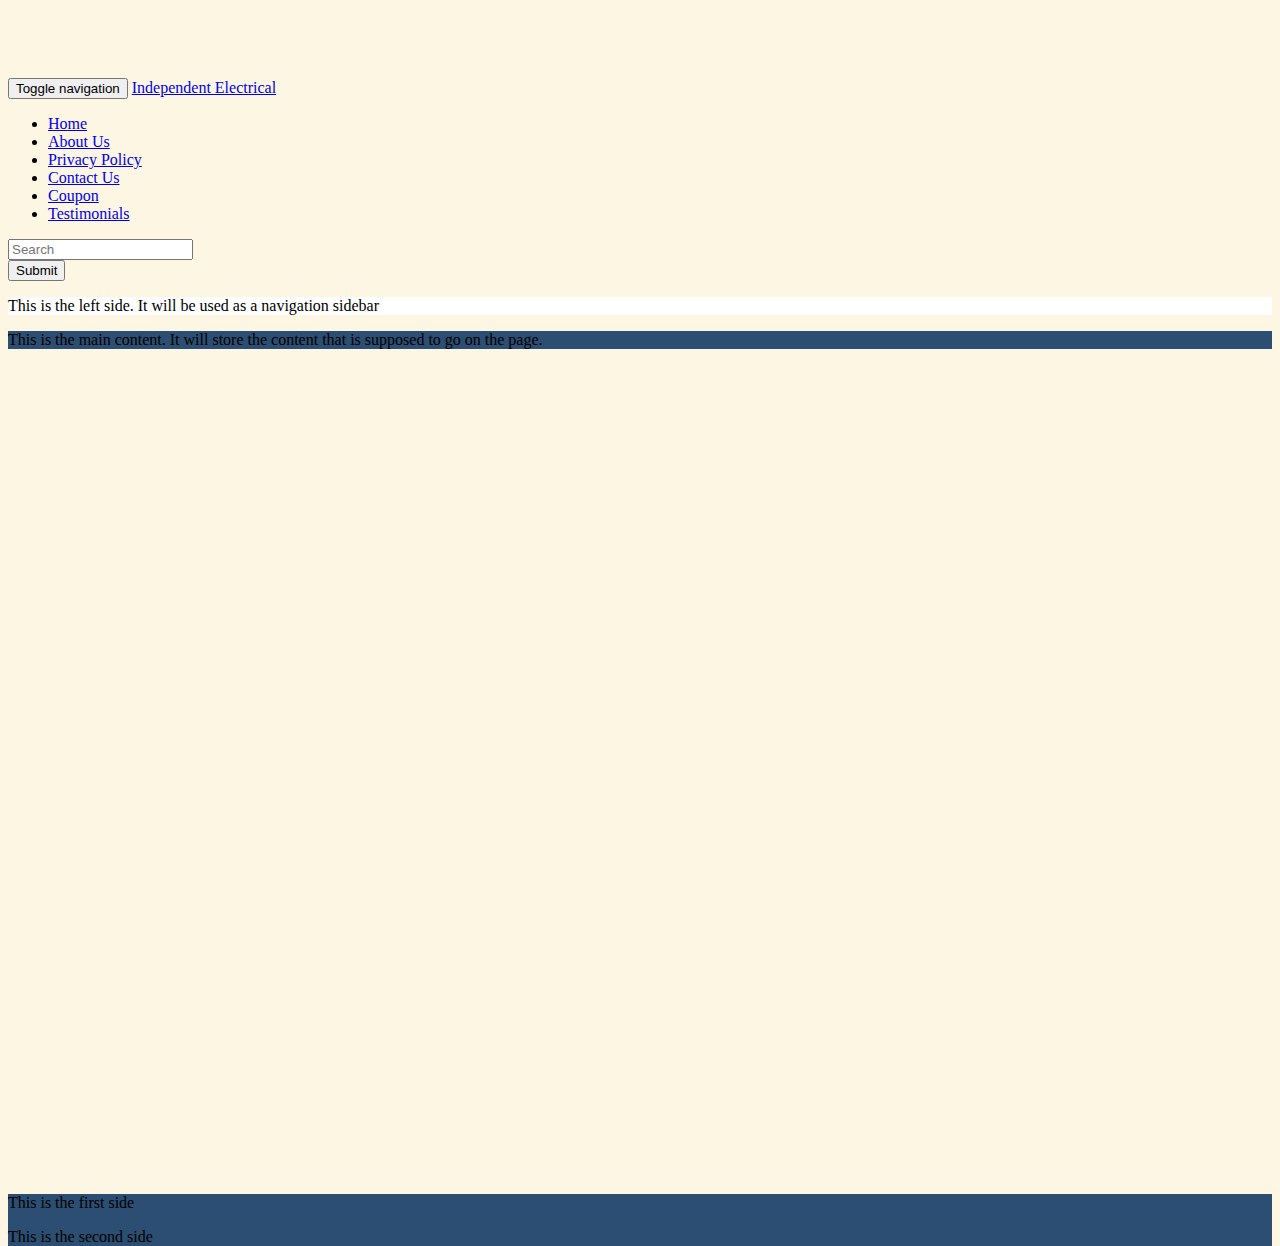
<file: about.html>
<!DOCTYPE html>
<html lang="en">
    <head>
        <meta http-equiv="Content-type" content="text/html; charset=utf-8">
        <meta name="viewport" content="width=device-width, initial-scale=1.0">

        <title>Interactive Bootstrap Wireframes</title>

        <link rel="stylesheet" href="http://www.rha.msu.edu/dev/electric/css/bootstrap.css" type="text/css" media="screen" title="master" charset="utf-8">
        <link rel="stylesheet" href="css/electric.css" type="text/css" media="screen" title="master" charset="utf-8">
        <!--<link rel="stylesheet" href="css/bootstrap.css" type="text/css" media="screen" title="master" charset="utf-8">-->

        <link href='http://fonts.googleapis.com/css?family=Lobster' rel='stylesheet' type='text/css'>

        <script type="text/javascript" src="http://ajax.googleapis.com/ajax/libs/jquery/1.10.2/jquery.min.js"></script>
        <!--<script src="js/bootstrap.min.js" type="text/javascript"></script>-->
        <script src="js/bootstrap.js" type="text/javascript"></script>
        <!--<script src="js/search.js" type="text/javascript"></script>
        <script stc="js/classie.js" type="text/javascript"></script>-->

        <!--[if !IE 7]>
            <style type="text/css">
                #wrap {display:table;height:100%}
            </style>
            <![endif]-->
    </head>
    <body>
    <div id="wrap">
            <!--<div class="container-fluid" id="container"> -->

            <nav class="navbar navbar-default navbar-fixed-top" role="navigation">
                  <div class="container-fluid">
                    <!-- Brand and toggle get grouped for better mobile display -->
                        <div class="navbar-header">
                             <button type="button" class="navbar-toggle" data-toggle="collapse" data-target=".navbar-collapse">
                                <span class="sr-only">Toggle navigation</span>
                                <span class="icon-bar"></span>
                                <span class="icon-bar"></span>
                                <span class="icon-bar"></span>
                              </button>
                              <a class="navbar-brand" id="brand" href="index.html">Independent Electrical</a>
                        </div>

                     <!--Collect the nav links, forms, and other content for toggling -->
                        <div class="collapse navbar-collapse">
                              <ul class="nav navbar-nav">
                                <li class="navwidth"><a href="index.html">Home</a></li>
                                <li class="navwidth active"><a href="#">About Us</a></li>
                                <li class="navwidth"><a href="#">Privacy Policy</a></li>
                                <li class="navwidth"><a href="#">Contact Us</a></li>
                                <li class="navwidth"><a href="#">Coupon</a></li>
                                <li class="navwidth"><a href="testimonial.html">Testimonials</a></li>
                                <!--<li class="dropdown">
                                      <a href="#" class="dropdown-toggle" data-toggle="dropdown">Dropdown <b class="caret"></b></a>
                                      <ul class="dropdown-menu">
                                          <li><a href="#">Action</a></li>
                                          <li><a href="#">Another action</a></li>
                                          <li><a href="#">Something else here</a></li>
                                          <li class="divider"></li>
                                          <li><a href="#">Separated link</a></li>
                                          <li class="divider"></li>
                                          <li><a href="#">One more separated link</a></li>
                                      </ul>
                                </li>-->
                              </ul>

                            <form class="navbar-form navbar-right navpadding" role="search">
                                <div class="form-group">
                                    <input type="text" class="form-control" placeholder="Search">
                                </div>
                                <button type="submit" class="btn btn-default navpadding">Submit</button>
                            </form>

                        </div><!-- /.navbar-collapse -->
                  </div><!-- /.container-fluid -->
            </nav>

            <div class="row">
                <div class="content col-lg-3 col-sm-3 col-3 well" id="sidebar">
                    <p>This is the left side. It will be used as a navigation sidebar</p>
                </div>

                <div class="content col-lg-9 col-sm-9 col-9 well" id="main_content">
                    <p>This is the main content. It will store the content that is supposed to go on the page.</p>
                </div>
            </div>

            <!--</div> end container -->
    </div> <!--end wrap -->

    </body>

    <footer id="footer" class="well">
    <div class="div1">
        <p>This is the first side</p>
    </div>
    <div class="div2">
        <p>This is the second side</p>
    </div>
    </footer>

</html>
</file>
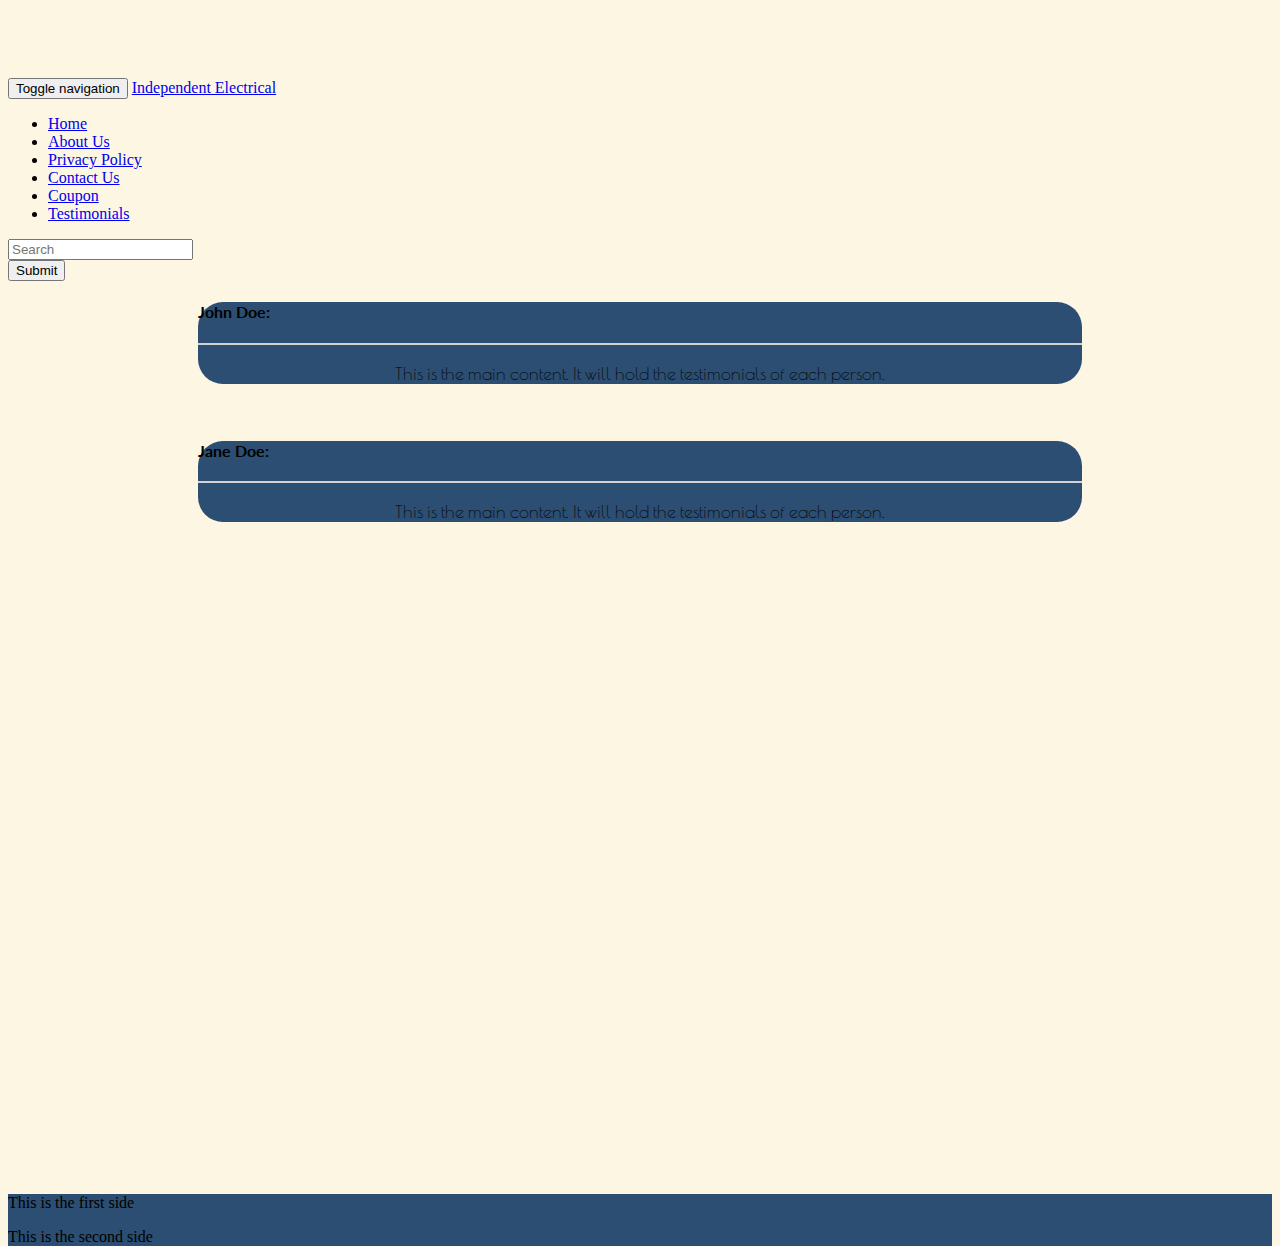
<file: testimonial.html>
<!DOCTYPE html>
<html lang="en">
    <head>
        <meta http-equiv="Content-type" content="text/html; charset=utf-8">
        <meta name="viewport" content="width=device-width, initial-scale=1.0">

        <title>Interactive Bootstrap Wireframes</title>

        <link rel="stylesheet" href="http://www.rha.msu.edu/dev/electric/css/bootstrap.css" type="text/css" media="screen" title="master" charset="utf-8">
        <link rel="stylesheet" href="css/electric.css" type="text/css" media="screen" title="master" charset="utf-8">
        <!--<link rel="stylesheet" href="css/bootstrap.css" type="text/css" media="screen" title="master" charset="utf-8">-->

        <link href='http://fonts.googleapis.com/css?family=Lobster' rel='stylesheet' type='text/css'>
        <!--<link href='http://fonts.googleapis.com/css?family=Cutive+Mono' rel='stylesheet' type='text/css'>
        <link href='http://fonts.googleapis.com/css?family=Gilda+Display' rel='stylesheet' type='text/css'>-->
        <link href='http://fonts.googleapis.com/css?family=Poiret+One' rel='stylesheet' type='text/css'>
        <link href='http://fonts.googleapis.com/css?family=Lato:700' rel='stylesheet' type='text/css'>


        <script type="text/javascript" src="http://ajax.googleapis.com/ajax/libs/jquery/1.10.2/jquery.min.js"></script>
        <!--<script src="js/bootstrap.min.js" type="text/javascript"></script>-->
        <script src="js/bootstrap.js" type="text/javascript"></script>
        <!--<script src="js/search.js" type="text/javascript"></script>
        <script stc="js/classie.js" type="text/javascript"></script>-->

        <!--[if !IE 7]>
            <style type="text/css">
                #wrap {display:table;height:100%}
            </style>
            <![endif]-->
    </head>
    <body>
    <div id="wrap">
            <!--<div class="container-fluid" id="container"> -->

            <nav class="navbar navbar-default navbar-fixed-top" role="navigation">
                  <div class="container-fluid">
                    <!-- Brand and toggle get grouped for better mobile display -->
                        <div class="navbar-header">
                             <button type="button" class="navbar-toggle" data-toggle="collapse" data-target=".navbar-collapse">
                                <span class="sr-only">Toggle navigation</span>
                                <span class="icon-bar"></span>
                                <span class="icon-bar"></span>
                                <span class="icon-bar"></span>
                              </button>
                              <a class="navbar-brand" id="brand" href="index.html">Independent Electrical</a>
                        </div>

                     <!--Collect the nav links, forms, and other content for toggling -->
                        <div class="collapse navbar-collapse">
                              <ul class="nav navbar-nav">
                                <li class="navwidth"><a href="index.html">Home</a></li>
                                <li class="navwidth"><a href="about.html">About Us</a></li>
                                <li class="navwidth"><a href="#">Privacy Policy</a></li>
                                <li class="navwidth"><a href="#">Contact Us</a></li>
                                <li class="navwidth"><a href="#">Coupon</a></li>
                                <li class="navwidth active"><a href="#">Testimonials</a></li>
                                <!--<li class="dropdown">
                                      <a href="#" class="dropdown-toggle" data-toggle="dropdown">Dropdown <b class="caret"></b></a>
                                      <ul class="dropdown-menu">
                                          <li><a href="#">Action</a></li>
                                          <li><a href="#">Another action</a></li>
                                          <li><a href="#">Something else here</a></li>
                                          <li class="divider"></li>
                                          <li><a href="#">Separated link</a></li>
                                          <li class="divider"></li>
                                          <li><a href="#">One more separated link</a></li>
                                      </ul>
                                </li>-->
                              </ul>

                            <form class="navbar-form navbar-right navpadding" role="search">
                                <div class="form-group">
                                    <input type="text" class="form-control" placeholder="Search">
                                </div>
                                <button type="submit" class="btn btn-default navpadding">Submit</button>
                            </form>

                        </div><!-- /.navbar-collapse -->
                  </div><!-- /.container-fluid -->
            </nav>

            <div class="row testcontent">
                <div class="quote col-lg-8 col-sm-8 col-8 well">
                    <h4 class="testname">John Doe:</h4>
                    <hr class="testbreak"/>
                    <p class="testtext">This is the main content. It will hold the testimonials of each person.</p>
                </div>
            </div>
            <br/>
            <div class="row testcontent">
                <div class="quote col-lg-8 col-sm-8 col-8 well">
                    <h4 class="testname">Jane Doe:</h4>
                    <hr class="testbreak"/>
                    <p class="testtext">This is the main content. It will hold the testimonials of each person.</p>
                </div>
            </div>

            <!--</div> end container -->
    </div> <!--end wrap -->

    </body>

    <footer id="footer" class="well">
    <div class="div1">
        <p>This is the first side</p>
    </div>
    <div class="div2">
        <p>This is the second side</p>
    </div>
    </footer>

</html>
</file>
<file: css/electric.css>
/* Search icon by IcoMoon, made with http://icomoon.io/app/ */
@font-face {
    font-family: 'icomoon';
    src:url('../fonts/icomoon/icomoon.eot');
    src:url('../fonts/icomoon/icomoon.eot?#iefix') format('embedded-opentype'),
    url('../fonts/icomoon/icomoon.woff') format('woff'),
    url('../fonts/icomoon/icomoon.ttf') format('truetype'),
    url('../fonts/icomoon/icomoon.svg#icomoon') format('svg');

    font-weight: normal;
    font-style: normal;
}

/*Basic style rule to outline and space block-level elements */
[class*="span"] {
    background: #eee;
    margin-bottom: 10px;
}

/* -----------------------------------------------
    Basic general settings
-------------------------------------------------- */

body {
    padding-top: 70px;
    height: 100%;
    overflow-x:hidden;
    background-color: #fdf6e3;
    /*background-color: #EEE5DB;*/
	/*background-color: #E6E3BB;*/
    /*background-color: #EFEACC;*/
    /*background-color: #CFC19E;*/
    /*background-color: #D4C9AD;*/
    /*background-color: #F1ECDF;*/
}

html {
    height: 100%;
}

#wrap {
    min-height: 100%;
    /*overflow-y: auto;*/
    padding-bottom: 200px;
    margin-right: 0px;
    padding-right: 0px;
}

/*#container {
    overflow-y: auto;
    padding-bottom: 200px;
    margin-right: 0px;
    padding-right: 0px;
}*/

/* ----------------------------------
    changing the style of well
------------------------------------- */
.well {
    /*background-color: #f5f5f5;
    border: 1px solid #e3e3e3;*/
	/*background-color: #C67170;*/
    /*background-color: #eee8d5;*/
    background-color: #2B4E72;
}
.well blockquote {
    border-color: #2B4E72;
	/*border-color: #eee8d5;*/
  /*border-color: #e6e3bb;*/
}

/* ----------------------------------
    Changing the style of jumbotron
------------------------------------- */
.jumbotron {
    /*background-image:url('http://lorempixel.com/b/1000/500/')*/
    background-color: #fdf6e3;
    /*background-color: #EEE5DB;*/
	/*background-color: #fff;*/
}

/* -----------------------------------------------
    Changing the background color of the navbar
-------------------------------------------------- */
/*.navbar-default {
  /*background-color: #f8f8f8;
  border-color: #e7e7e7;*/
  /*background-color: #eee8d5;
  border-color: #eee8d5;
}





.navwidth {
    margin-left: 0px;
    margin-right: 0px;
    padding-left: 0px;
    padding-right: 0px;
}

.navpadding {
    padding-right: 25px;
}*/

/*media query fix for navbar*/
/*@media (max-width: 1050px)
{
    .navbar-header
    {
        float: none;
    }
    .navbar-left,.navbar-right {
        float: none !important;
    }
    .navbar-toggle {
        display: block;
    }
    .navbar-collapse {
        border-top: 1px solid transparent;
        box-shadow: inset 0 1px 0 rgba(255,255,255,0.1);
    	height: 150px;
        overflow-y: auto;
    }
    .navbar-fixed-top {
        top: 0;
        border-width: 0 0 1px;
    }
    .navbar-collapse.collapse {
        display: none!important;
    }
    .navbar-nav {
        float: none!important;
        margin-top: 7.5px;
    }
    .navbar-nav>li {
        float: none;
    }
    .navbar-nav>li>a {
        padding-top: 10px;
        padding-bottom: 10px;
    }
    .collapse.in{
  	display:block !important;
    }
}*/


/*end of navbar fix*/

/*#brand {
    font-family: 'Lobster', cursive;
    color: #2B4E72;
    /*color: #063E6D;*/
    /*color: #024E6E;*/
    /*color: #002E48;*/
/*}*/


/*start of search bar*/
.sb-search {
    position: relative;
    margin-top: 10px;
    width: 0%;
    min-width: 60px;
    height: 60px;
    float: right;
    overflow: hidden;

    -webkit-transition: width 0.3s;
    -moz-transition: width 0.3s;
    transition: width 0.3s;

    -webkit-backface-visibility: hidden;
}

.sb-search-input {
    position: absolute;
    top: 0;
    right: 0;
    border: none;
    outline: none;
    background: #fff;
    width: 100%;
    height: 60px;
    margin: 0;
    z-index: 10;
    padding: 20px 65px 20px 20px;
    font-family: inherit;
    font-size: 20px;
    color: #2c3e50;
}

input[type="search"].sb-search-input {
    -webkit-appearance: none;
    -webkit-border-radius: 0px;
}

.sb-search-input::-webkit-input-placeholder {
    color: #efb480;
}

.sb-search-input:-moz-placeholder {
    color: #efb480;
}

.sb-search-input::-moz-placeholder {
    color: #efb480;
}

.sb-search-input:-ms-input-placeholder {
    color: #efb480;
}

.sb-icon-search .sb-search-submit {
    width: 60px;
    height: 60px;
    display: block;
    position: absolute;
    right: 0;
    top: 0;
    padding: 0;
    margin: 0;
    line-height: 60px;
    text-align: center;
    cursor: pointer;
}

.sb-search-submit {
    background: #fff; /*IE needs this*/
    -ms-filter: "progid:DXImageTransform.Microsoft.Alpha(Opacity=0)"; /*IE 8*/
    filter: alpha(opacity=0); /*IE 7*/
    opacity: 0;
    color: transparent;
    border: none;
    outline: none;
    z-index: -1;
}

.sb-icon-search {
    color: #fff;
    background: #e67e22;
    z-index: 90;
    font-size: 22px;
    font-family: 'icomoon';
    speak: none;
    font-style: normal;
    font-weight: normal;
    font-variant: normal;
    text-transform: none;
    -webkit-font-smoothing: antialiased;
}

.sb-icon-search:before {
    content: "\e000";
}

/*Open state*/
.sb-search.sb-search-open,
.no-js .sb-search {
    width: 100%;
}

.sb-search.sb-search-open .sb-icon-search,
.no-js .sb-search .sb-icon-search {
    background: #da6d0d;
    color: #fff;
    z-index: 11;
}

.sb-search.sb-search-open .sb-search-submit,
.no-js .sb-search .sb-search-submit {
    z-index: 90;
}

/*end of search bar*/


img.displayed {
    display: block;
    margin-left: auto;
    margin-right: auto;
    height: 100%;
    width: 100%;
}

/* ----------------------------------------
    front page body content
------------------------------------------- */
.media {
    width: 100%;
}

.media-image {
    width: 85%;
    min-width: 350px;
    margin-left: auto;
    margin-right: auto;
}

.media-body {
    width: 85%;
    min-width: 350px;
    margin-left: auto;
    margin-right: auto;
    background-color: #2B4E72;
    border-radius: 0px 0px 10px 10px;
}

.media-heading {
    width: 25%;
    margin-left: auto;
    margin-right: auto;
    color: #fdf6e3;
}

#contentwrap {
    width: 100%;
}

#sidebar {
    background: #fff;
}

/*Testimonial page*/
.testcontent {
    width: 70%;
    margin-left: auto;
    margin-right: auto;
}

.quote {
    width: 100%;
    margin-left: auto;
    margin-right: auto;
    border-radius: 25px;
}

.testname {
    font-family: 'Lato', sans-serif;

}
.testtext {
    font-family: 'Poiret One', cursive;
    font-size: 18px;
    text-align: center;
}
/*.testtext2 {
    font-family: 'Gilda Display', serif;
    font-size: 18px;
    text-align: center;
}*/
.testbreak {
    border: none;
    height: 2px;
    color: #d3d3d3;
    background-color: #d3d3d3;
}

/*End Testimonial page*/

/*#footer {
    position: relative;
    margin-top -150px;
    height: 150px;
    clear: both;
}

.div1 {
    height: 100%;
    width: 50%;
    float: left;
    border-right: 2px solid grey;
}

.div2 {
    height: 100%;
    width: 50%;
    float: left;
    padding-left: 15px;
}*/

/*Opera Fix*/
body:before {
    content:"";
    height: 100%;
    float: left;
    width: 0;
    margin-top: -32767px;
}
</file>
